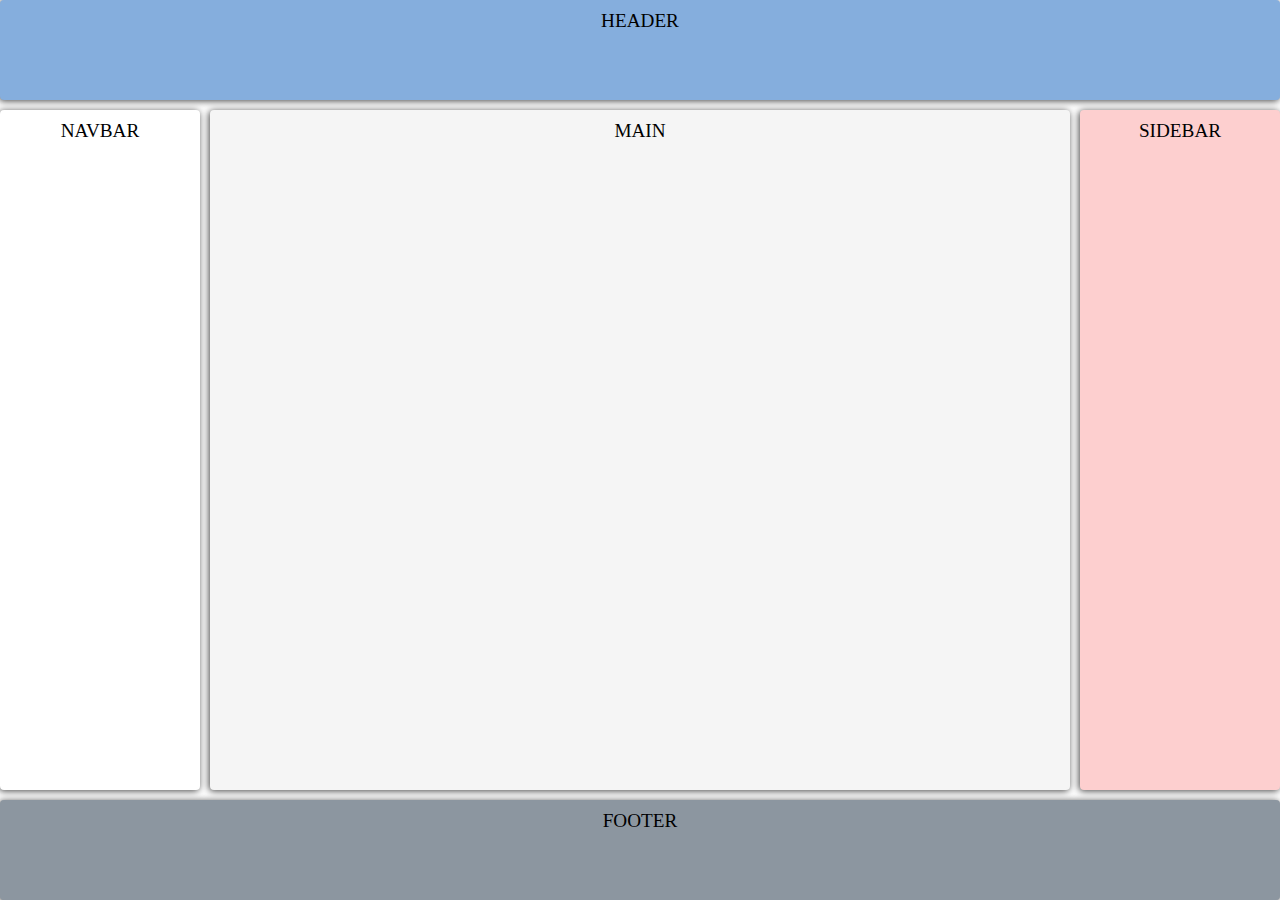
<file: Prueba responsive/index.html>
<!DOCTYPE html>
<html lang="en">
<head>
  <meta charset="UTF-8">
  <meta name="viewport" content="width=device-width, initial-scale=1.0">
  <title>Grid</title>
  <link rel="stylesheet" href="styles.css">
</head>
<body class="container">
  <header class="header">HEADER</header>
  <nav class="navbar">NAVBAR</nav>
  <aside class="sidebar">SIDEBAR</aside>
  <article class="main">MAIN</article>
  <footer class="footer">FOOTER</footer>
</body>
</html>
</file>
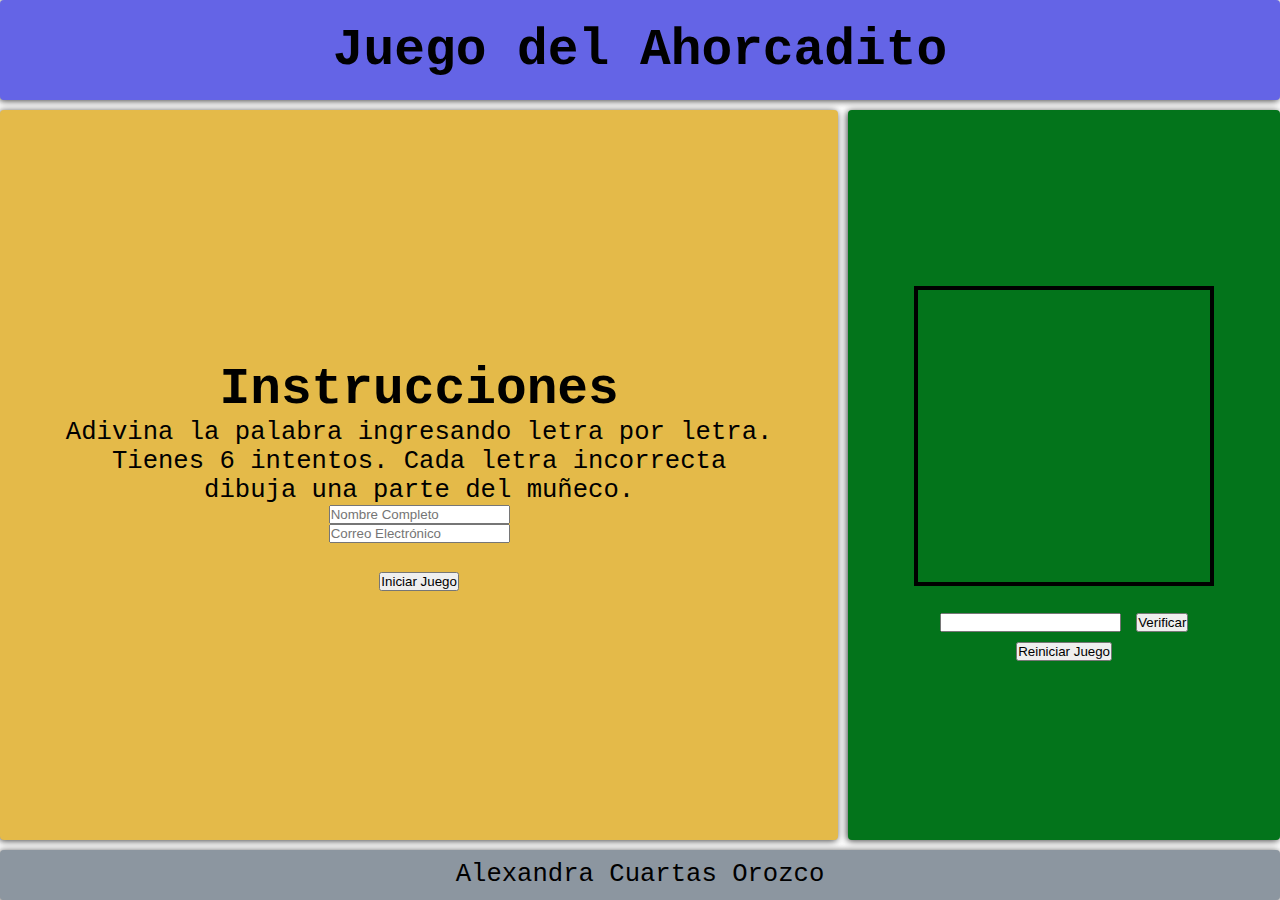
<file: juego.html>
<!DOCTYPE html>
<html lang="es">

<head>
    <meta charset="UTF-8">
    <meta name="viewport" content="width=device-width, initial-scale=1.0">
    <link rel="icon" href="soga.ico" type="image/x-icon">

    <link rel="stylesheet" href="styles.css">
  
    <title>Ahorcado</title>
</head>

<body class="container">
        <header class="titulo"> <h1>Juego del Ahorcadito</h1></header>
            <main1 class="instruccion">
                <h1>Instrucciones</h1>
                <p id="instrucciones">Adivina la palabra ingresando letra por letra.</br> Tienes 6 intentos. Cada letra incorrecta</br> dibuja
                    una parte del muñeco.</p>
                <input type="text" id="nombre" placeholder="Nombre Completo">
                <input type="email" id="correo" placeholder="Correo Electrónico">
                </br><button onclick="iniciarJuego()">Iniciar Juego</button>
                <div id="info-jugador">
                    <p id="nombre-jugador"></p>
                    <p id="monedas"></p>
                </div>
            </main1>
            <main2 class="hangman">
                <div id="hangman">
                    <div id="cabeza" class="parte-muneco"></div>
                    <div id="cuerpo" class="parte-muneco"></div>
                    <div id="brazo-der" class="parte-muneco"></div>
                    <div id="brazo-izq" class="parte-muneco"></div>
                    <div id="pierna-izq" class="parte-muneco"></div>
                    <div id="pierna-der" class="parte-muneco"></div> 
                </div>
                <div class="letrasOcultas">          
                    <p id="letras-ocultas"></p>
                    <input type="text" id="letra" maxlength="1">
                    <button onclick="verificarLetra()">Verificar</button>
                    <p id="intentos-restantes"></p>
                    <button onclick="reiniciarJuego()">Reiniciar Juego</button>
                </div>
            </main2>
        <footer class="presentacion">Alexandra Cuartas Orozco</footer>
    <script src="ahorcado.js"></script>
</body>
</html>
</file>
<file: Prueba responsive/styles.css>
*{
    padding: 0px;
    margin: 0px;
    box-sizing: border-box;
}

html{
height: 100%;/*Estira el grip para que ocupe el 100% de la página*/
}

body {
    font-family: century;
    font-size: 1.2rem;
    min-height: 100%;/*Estira el grip para que ocupe el 100% de la página*/
}

.container > * {
    box-shadow: -1px 1px 7px 0px rgba(0,0,0,0.75);/*sombra*/
    border-radius: 4px;/*redondea esquinas*/
    padding: 10px; /*separa verticalmente*/
    text-align: center;/*centra el texto*/
}

/*colores de los grid*/
    .header {
    grid-area: header;
    background-color: #85aedd;
  }
  
  .sidebar {
    grid-area: sidebar;
    background-color: #fdcfcf;
  }
  
  .main {
    grid-area: main;
    background-color: #f5f5f5;
  }
  
  .footer {
    grid-area: footer;
    background-color: #8c96a0;
  }

/*1ra VISTA - celular*/
.container{
    display: grid; /*así se convierte en un grid y lo que cotenga en grid items*/
    gap: 10px;/* separación entre si verticalmente elms*/
    /* grid-template-areas: 
        "header"
        "navbar"
        "sidebar"
        "main"
        "footer";Definir áreas mediante el grid-template-areas  darles el área que queremos 
}
        Para modificar el ancho de las columnas ya que las filas sera por defecto*/
        grid-template: 
        "header" 100px
        "navbar" 50px
        "sidebar" 100px
        "main" auto
        "footer" 100px;

}

/*2nda VISTA*/
@media (min-width:600px) { /*Todo lo que tenga esta media queri se va a ejecutar cuando el ancho sea mínimo 600px*/
    .container{
    /*background-color: blue; da la coloración cuando la pantalla es menor de 600px*/
    /* grid-template-columns: 200px auto;/*divide las columnas desiguales una con 200px y otra con auto, toma lo que queda
    grid-template-rows: 100px 50px auto 100px; /*para ubicar las filas, se coloca tantas como se necesite ubicar*/
    /*grid-template-areas: /*así se ajusta para un tamaño mayor de 600px, divide las columnas en partes iguales
        "header header"
        "navbar navbar"
        "sidebar main"
        "footer footer";
    } 
        
    Otra forma*/
    /* grid-template: /*así se ajusta para un tamaño mayor de 600px, divide las columnas en partes iguales 
        "header header" 100px
        "navbar navbar" 50px
        "sidebar main" auto
        "footer footer" 100px /
        200px auto; /*los valores de la columna
    } */

    /*Primera columna vacía*/
    grid-template: /*así se ajusta para un tamaño mayor de 600px, divide las columnas en partes iguales*/ 
        ". header" 100px
        "navbar navbar" 50px
        "sidebar main" auto
        "footer footer" 100px /
        200px auto; /*los valores de la columna*/
    }
}

/*3ra vista escritorio*/
@media (min-width:900px){
    .container{
        grid-template: /*así se ajusta para un tamaño mayor de 900px, divide las columnas en partes iguales*/ 
        "header header header" 100px
        "navbar main sidebar" auto
        "footer footer footer" 100px /
        200px auto 200px; 
    }
}

/*Solo funciona para áreas rectangulares*/
</file>
<file: styles.css>
*{
    box-sizing:border-box;
    margin:0px;
    padding:0px;
}

html{
    height:100%;
}

body{
    width: auto;
    font-family: 'Courier New', Courier, monospace;
    min-height: 100%;
    font-size: 2vw; /*Ajusta el texto según el width de la ventana*/
}

.container >*{
    box-shadow: -1px 1px 7px 0px rgba(0,0,0,0.75);
    border-radius: 4px;
    padding: 10px;
    text-align: center;
}

/*Visibilidad celular*/
.container{
    display: grid; /*así se convierte en un grid y lo que cotenga en grid items*/
    gap: 10px;
    grid-template: 
        "header" 30px
        "main1" 180px
        "main2" auto
        "footer" 50px;
}

/*visible en mediano*/

@media (min-width:600px) { 
    .container{
        grid-template:
        "header header" 100px
        "main1 main2" auto
        "footer footer" 50px /
        270px auto; 
    
}}

/*Visible en grande*/
/*3ra vista escritorio*/
@media (min-width:900px){
    .container{
        grid-template: /*así se ajusta para un tamaño mayor de 900px, divide las columnas en partes iguales*/ 
        "header header header" 100px
        "main1 main1 main2" auto
        "footer footer footer" 50px /
        200px auto; 
    }
}


/*colores de los grid*/
/*Debe colocarse el nombre de la clase*/
.titulo {
    grid-area: header;
    background-color: rgb(100, 100, 230);
    display: flex;
    justify-content: center;
    align-items: center;
    height: auto;
  }
  
.instruccion {
    grid-area: main1;
    background: #e4ba49;
    display: flex;
    flex-direction: column; /* Para mantener el contenido en una columna */
    justify-content: center; /* Centrar verticalmente */
    align-items: center; /* Centrar horizontalmente */
    /*height: 80vh; /* Ajustar ventana alarga la ventana, util para landing page*/
    text-align: center; /* Opcional, para centrar el texto */
}

.hangman {
    grid-area: main2;
    background: #03741b;
    display: flex;
    flex-direction: column; /* Para mantener el contenido en una columna */
    justify-content: center; /* Centrar verticalmente */
    align-items: center; /* Centrar horizontalmente */
    /*height: 80vh; /* Ajustar ventana alarga la ventana, util para landing page*/
    text-align: center; /* Opcional, para centrar el texto */
}
.letras-ocultas {
    grid-area: main2;
    background: #4a534c;
}

.presentacion {
    grid-area: footer;
    background-color: #8c96a0;
  }

#hangman {display: flex;
    flex-direction: column; /* Para mantener el contenido en una columna */
    justify-content: center; /* Centrar verticalmente */
    align-items: center; /* Centrar horizontalmente */
    /*height: 80vh; /* Ajustar ventana alarga la ventana, util para landing page*/
    text-align: center; /* Opcional, para centrar el texto */
    width: 300px; /* Ajustar este valor para cambiar el tamaño del cuadro*/
    height: 300px; /* Ajustar este valor para cambiar el tamaño del cuadro*/
    border: 4px solid black;
}

#letras-ocultas {
    font-size: 24px;
    margin: 20px;
}

#cabeza{
    top: 70px;
    left: 50%;
    width: 50px; /* Ancho del círculo*/
    height: 50px; /* Altura del círculo*/
    border-radius: 50%; /* Hace que el borde sea redondo, creando así un círculo*/
    border:10px solid #000000; /* Color de fondo del círculo*/
}

#cuerpo {
    top: 70px;
    left: 57%;
    width: 10px; /* Ancho del palito vertical*/
    height: 70px; /* Altura del palito vertical*/
    background-color: #000000; /* Color del palito vertical*/
}

#brazo-izq {
    position: absolute;
    left: 70%;
    width: 10px; /* Ancho del palito horizontal*/
    height: 60px; /* Altura del palito horizontal*/
    background-color:#000000; /* Color del palito horizontal*/
    transform: rotate(-45deg);
}

#brazo-der {
    position: absolute;
    left: 75%;
    width: 10px; /* Ancho del palito horizontal*/
    height: 60px; /* Altura del palito horizontal*/
    background-color:#000000; /* Color del palito horizontal*/
    transform: rotate(-135deg);
}

#pierna-izq {
    position: absolute;
    top: 50%;
    left:70%;
    width: 10px; /* Ancho del palito horizontal*/
    height: 60px; /* Altura del palito horizontal*/
    background-color: #000000; /* Color del palito horizontal*/
    transform: rotate(-150deg);
}

#pierna-der {
    position: absolute;
    top: 50%;
    left:70%;
    width: 100px; /* Ancho del palito horizontal*/
    height: 2px; /* Altura del palito horizontal*/
    background-color: 000000; /* Color del palito horizontal*/
    transform: rotate(-125deg);
}

.parte-muneco {
    position: relative;
    display:none; /*Inicialmente oculto*/
}

/*Inicio presentación index*/
/* Palabras animadas*/
  .palabras-animadas {
    position: relative;
    font-size: 24px;
    display: inline-block;
    animation: mover 2s ease-in-out infinite alternate;
}

.palabras-animadas::before{
    display: block;
    position: absolute;
    left:0;
}
.palabras-animadas::before{
    animation: moveText 5s linear infinite;
}

/*Hace al animación de las letras en index*/

@keyframes mover {
    0%{
        transform: translateY(0);
    }
    100% {
        transform:translateY(200px);
    }
}

.palabras-animadas {
    display: grid;
    grid-template-columns: repeat(auto-fill, minmax(100px, 1fr));
    grid-template-rows: repeat(auto-fill, minmax(20px, 1fr));
    width: 100%;
    height: 100%;
    text-align: center;
    color: #333;
}

.palabras-animadas::before {
    display: block;
    white-space: nowrap;
    overflow: hidden;
    text-overflow: clip;
} 

/*horca*/  
.soga {
    position: absolute;
    top: 60%;
    right: 190px;
    width: 70px; /* Ancho del dibujo*/
    height: 70px; /* Altura del dibujo*/
    border-radius: 50%;
    border: 10px solid rgb(23, 250, 23);;
    transform: translateY(-20%); /* Centrar verticalmente*/
  }

/*horizontal de la horca*/
  .fixed-drawing-gallow1 {
    position: absolute;
    top: 47%;
    right: 20px;
    width: 250px; /* Ancho del dibujo*/
    height: 10px; /* Altura del dibujo*/
    background-color:  rgb(23, 250, 23);
    transform: translateY(-20%); /* Centrar verticalmente*/
  }

/*vertical de la horca*/
.fixed-drawing-gallow2 {
    position: absolute;
    top: 57%;
    right: 27px;
    width: 10px; /* Ancho del dibujo*/
    height: 300px; /* Altura del dibujo*/
    background-color:  rgb(23, 250, 23);
    transform: translateY(-20%); /* Centrar verticalmente*/
  }

  /*Diagonal de la horca*/
  .fixed-drawing-gallow3 {
    position: absolute;
    top: 47%;
    right: 1px;
    width: 100px; /* Ancho del dibujo*/
    height: 10px; /* Altura del dibujo*/
    background-color:  rgb(23, 250, 23);
    transform: translateY(-20%); /* Centrar verticalmente*/
    transform: rotate(45deg);
    transform-origin: top left;
  }

  /*Base de la horca*/
  .fixed-drawing-gallow4 {
    position: absolute;
    top: 105%;
    right: 3px;
    width: 200px; /* Ancho del dibujo*/
    height: 40px; /* Altura del dibujo*/
    background-color:  rgb(23, 250, 23);
    transform: translateY(-200%); /* Centrar verticalmente*/
  }

  /*Base de todo*/
  .fixed-drawing-gallow5 {
    position: absolute;
    top: 97%;
    right: 0px;
    width: 1500px; /* Ancho del dibujo*/
    height: 10px; /* Altura del dibujo*/
    background-color:  rgb(23, 250, 23);
    transform: translateY(-20%); /* Centrar verticalmente*/
  }
</file>
